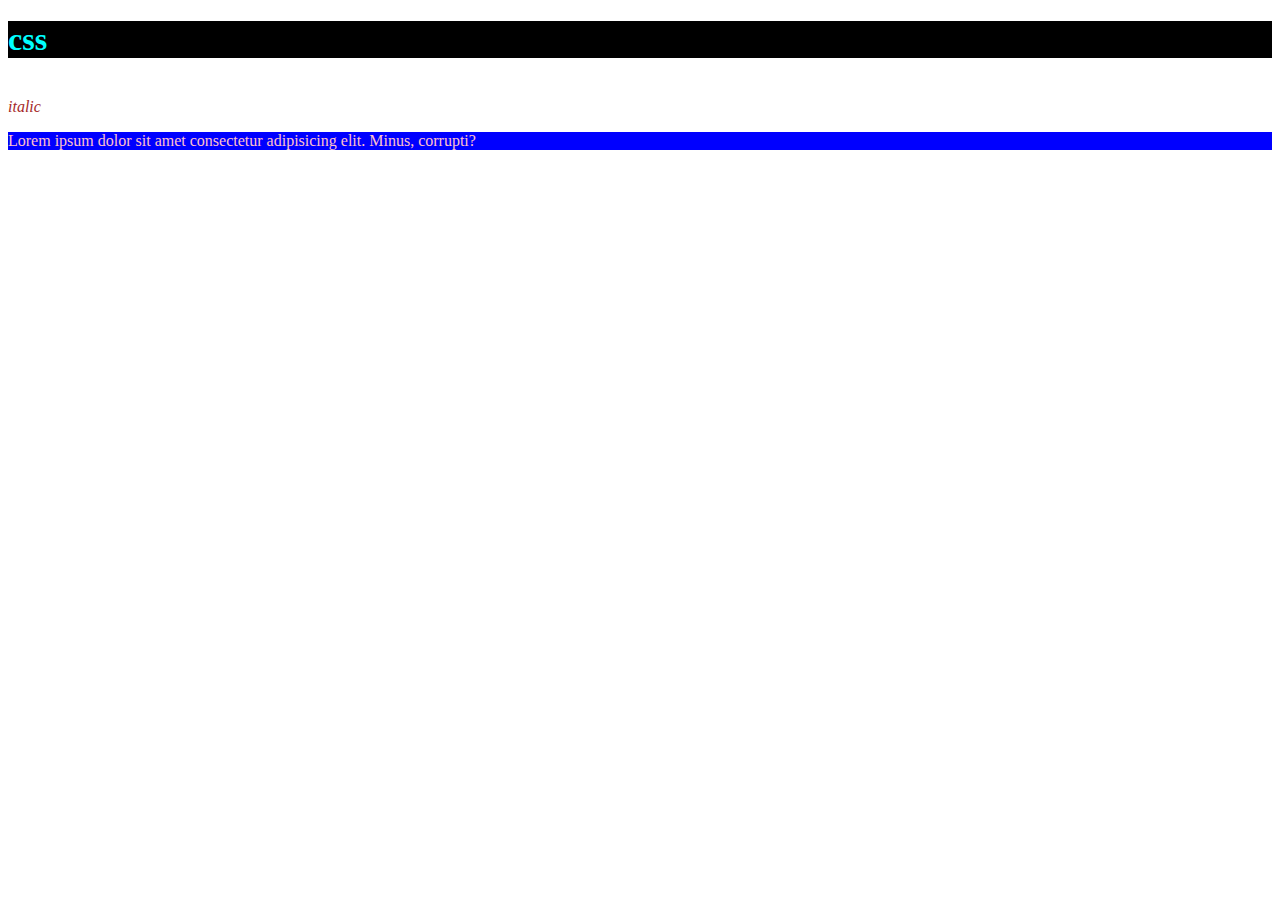
<file: daily/day1/index.html>
<!DOCTYPE html>
<html lang="en">
<head>
    <meta charset="UTF-8">
    <meta http-equiv="X-UA-Compatible" content="IE=edge">
    <meta name="viewport" content="width=device-width, initial-scale=1.0">
    <title>Document</title>
</head>
<body>
    <h1 style="color:aqua; background-color:black"> css </h1>
    <br>
    <i style="color:brown">italic</i>
    <br>
    <p style="color:pink; background-color:blue">Lorem ipsum dolor sit amet consectetur adipisicing elit. Minus, corrupti?</p>
</body>
</html>
</file>
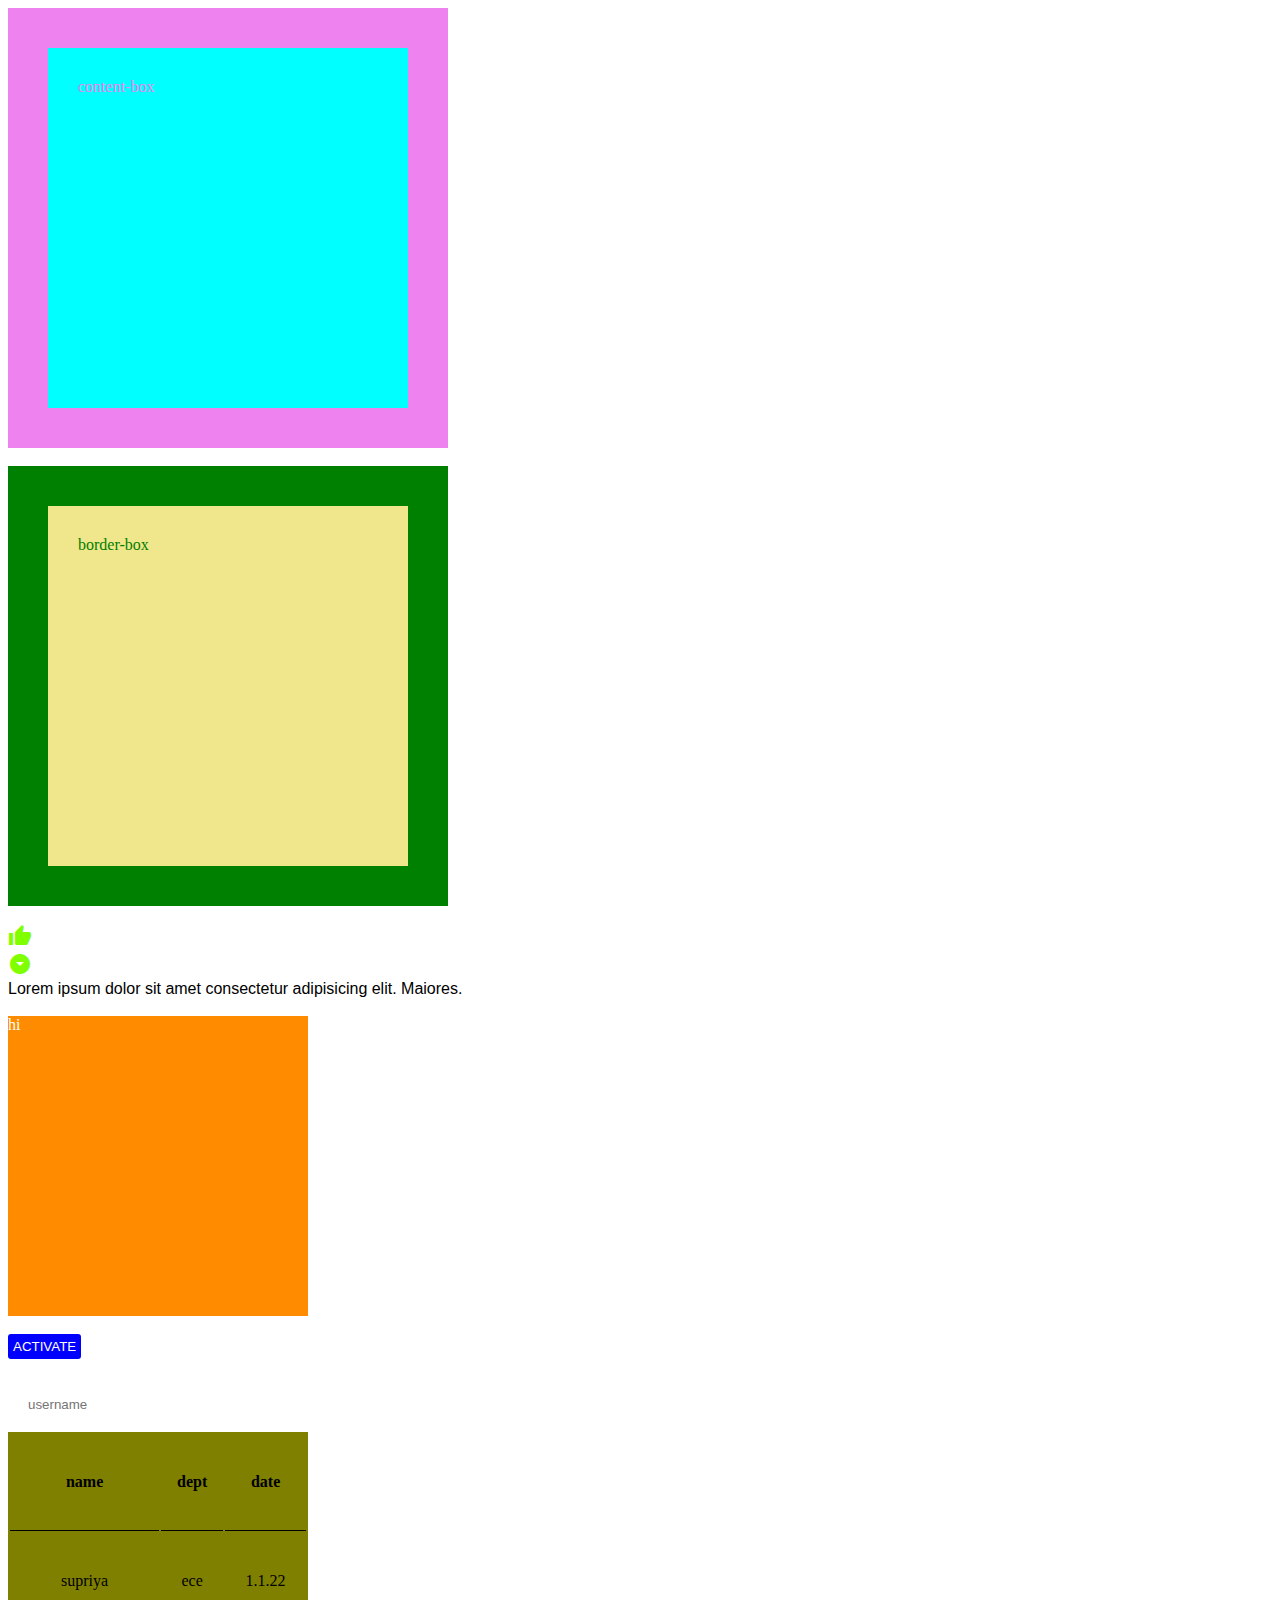
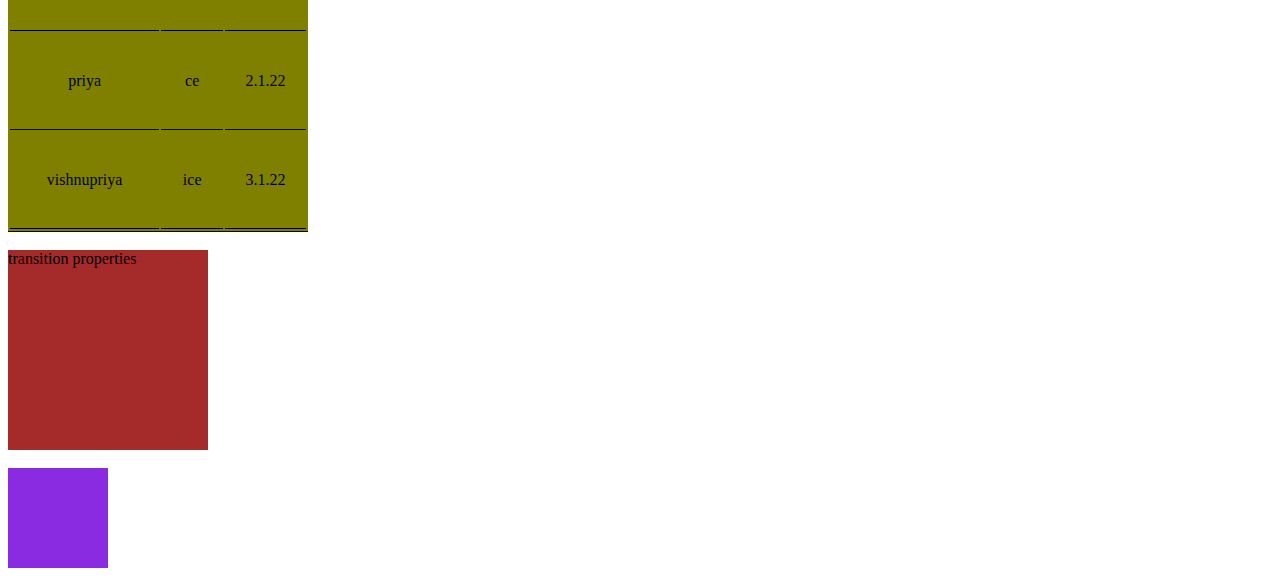
<file: daily/day10/index.html>
<!DOCTYPE html>
<html lang="en">
<head>
    <meta charset="UTF-8">
    <meta http-equiv="X-UA-Compatible" content="IE=edge">
    <meta name="viewport" content="width=device-width, initial-scale=1.0">
    <title>Document</title>
    <link rel="stylesheet" href="style.css">
    <link href="https://fonts.googleapis.com/icon?family=Material+Icons"
      rel="stylesheet">
</head>
<body>
    <div class="content">
        content-box
    </div>
    <br>
    <div class="border">
        border-box
    </div>
    <br>
    <span class="material-icons">
        thumb_up
        </span>
        <br>
        <span class="material-icons">
            arrow_drop_down_circle
            </span>
            <div class="font">
                Lorem ipsum dolor sit amet consectetur adipisicing elit. Maiores.
            </div>
        <br>
        <div class="hover">
            hi
</div>
<br>    
<button class="button">ACTIVATE</button>
<br><br>
<input type="text" placeholder="username">
<br>
<table>
      <tr>
          <th>name</th>
          <th>dept</th>
          <th>date</th>
      </tr>
      <tr>
          <td>supriya</td>
          <td>ece</td>
          <td>1.1.22</td>
      </tr>
      <tr>
        <td>priya</td>
        <td>ce</td>
        <td>2.1.22</td>
    </tr>
    <tr>
        <td>vishnupriya</td>
        <td>ice</td>
        <td>3.1.22</td>
    </tr>

</table>

<br>
<div class="transition">
    transition properties
</div>
<br>
<div class="transform"></div>
</body>
</html>
</file>
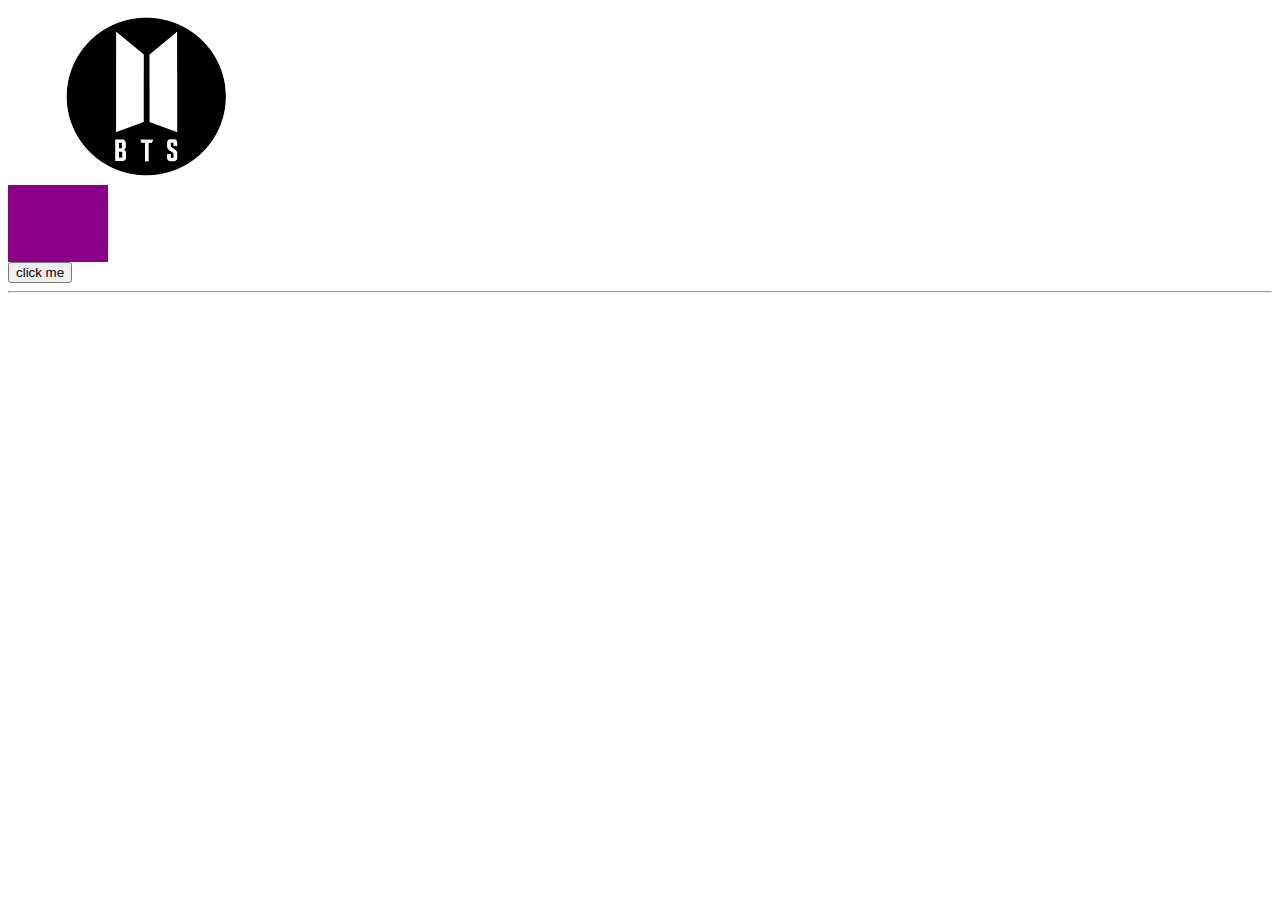
<file: daily/day11/index.html>
<!DOCTYPE html>
<html lang="en">
<head>
    <meta charset="UTF-8">
    <meta http-equiv="X-UA-Compatible" content="IE=edge">
    <meta name="viewport" content="width=device-width, initial-scale=1.0">
    <title>Document</title>
    <link rel="stylesheet" href="style.css">
</head>
<body>
    <div class="transform">
        <img src="[data-uri]" alt="">
    </div>
    <br><br><br>
    <div class="animation">
    </div>
    <div class="button">
        <button>click me</button>
        <hr class="hr">
    </div>

</body>
</html>
</file>
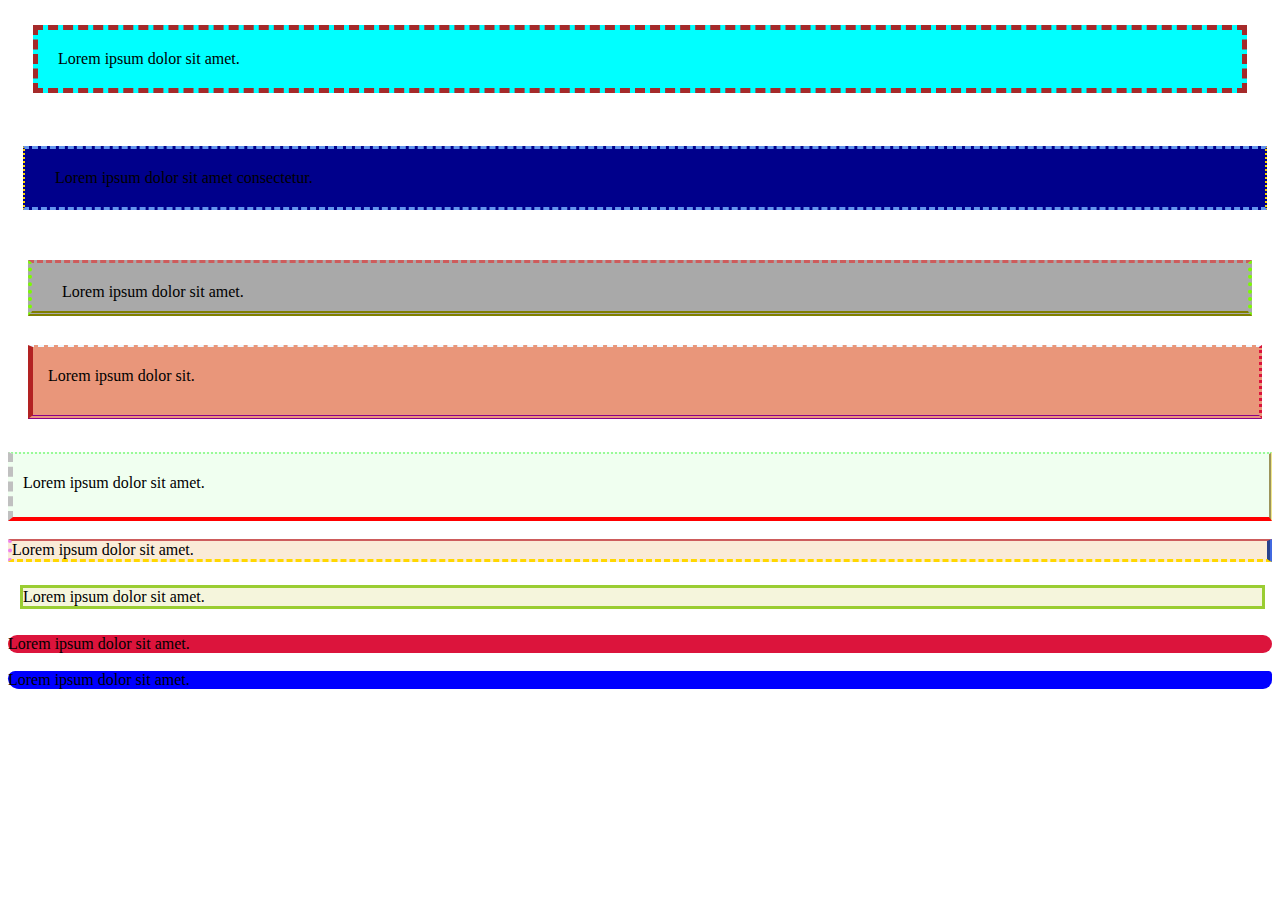
<file: daily/day2/index.html>
<!DOCTYPE html>
<html lang="en">
<head>
    <meta charset="UTF-8">
    <meta http-equiv="X-UA-Compatible" content="IE=edge">
    <meta name="viewport" content="width=device-width, initial-scale=1.0">
    <title>Document</title>
    <link rel="stylesheet" href="./style.css">
</head>
<body>
    <div class="test">Lorem ipsum dolor sit amet.</div>
    <br>
    <div class="test1">Lorem ipsum dolor sit amet consectetur.</div>
    <br>
    <div class="test2">Lorem ipsum dolor sit amet.</div>
    <br>
    <div class="test3">Lorem ipsum dolor sit.</div>
    <br>
    <div class="test4">Lorem ipsum dolor sit amet.</div>
    <br>
    <div class="test5">Lorem ipsum dolor sit amet.</div>
    <br>
    <div class="test6">Lorem ipsum dolor sit amet.</div>
    <br>
    <div class="radius">Lorem ipsum dolor sit amet.</div>
    <br>
    <div class="radius1">Lorem ipsum dolor sit amet.</div>

</body>
</html>
</file>
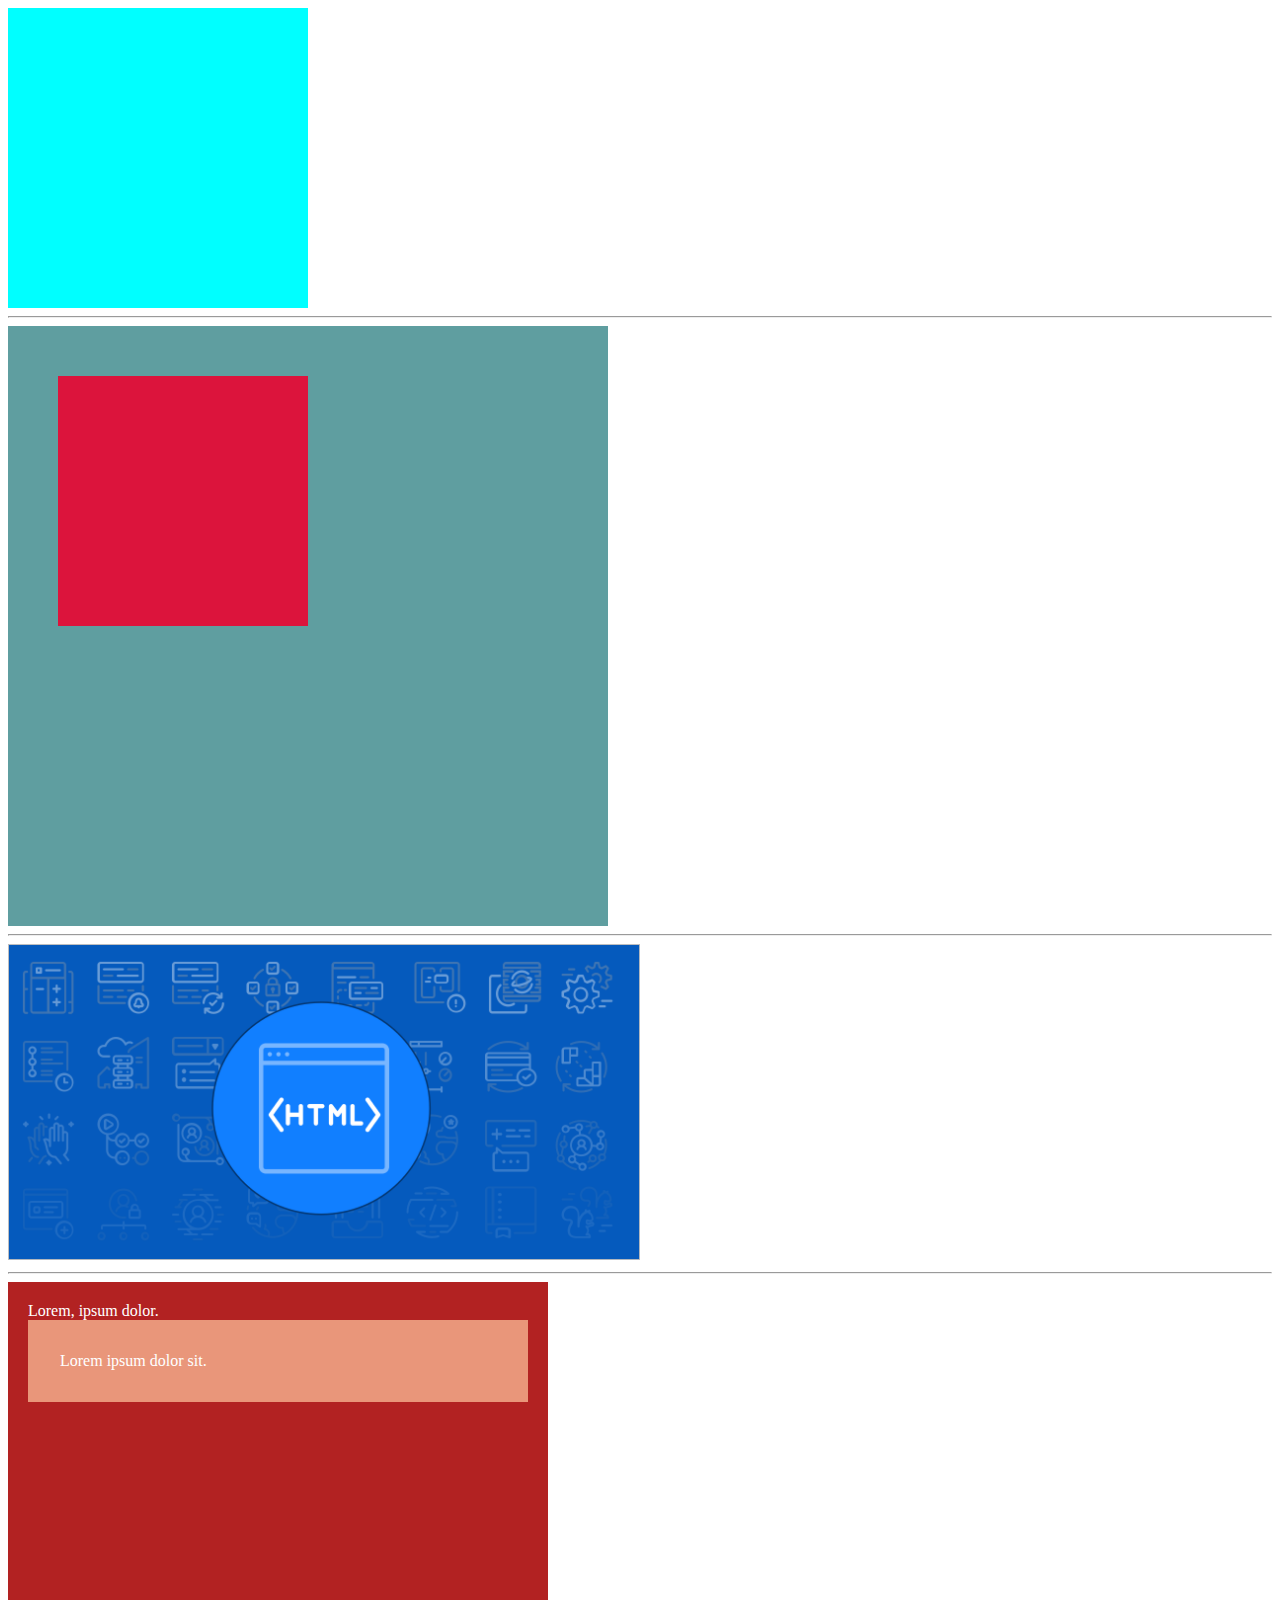
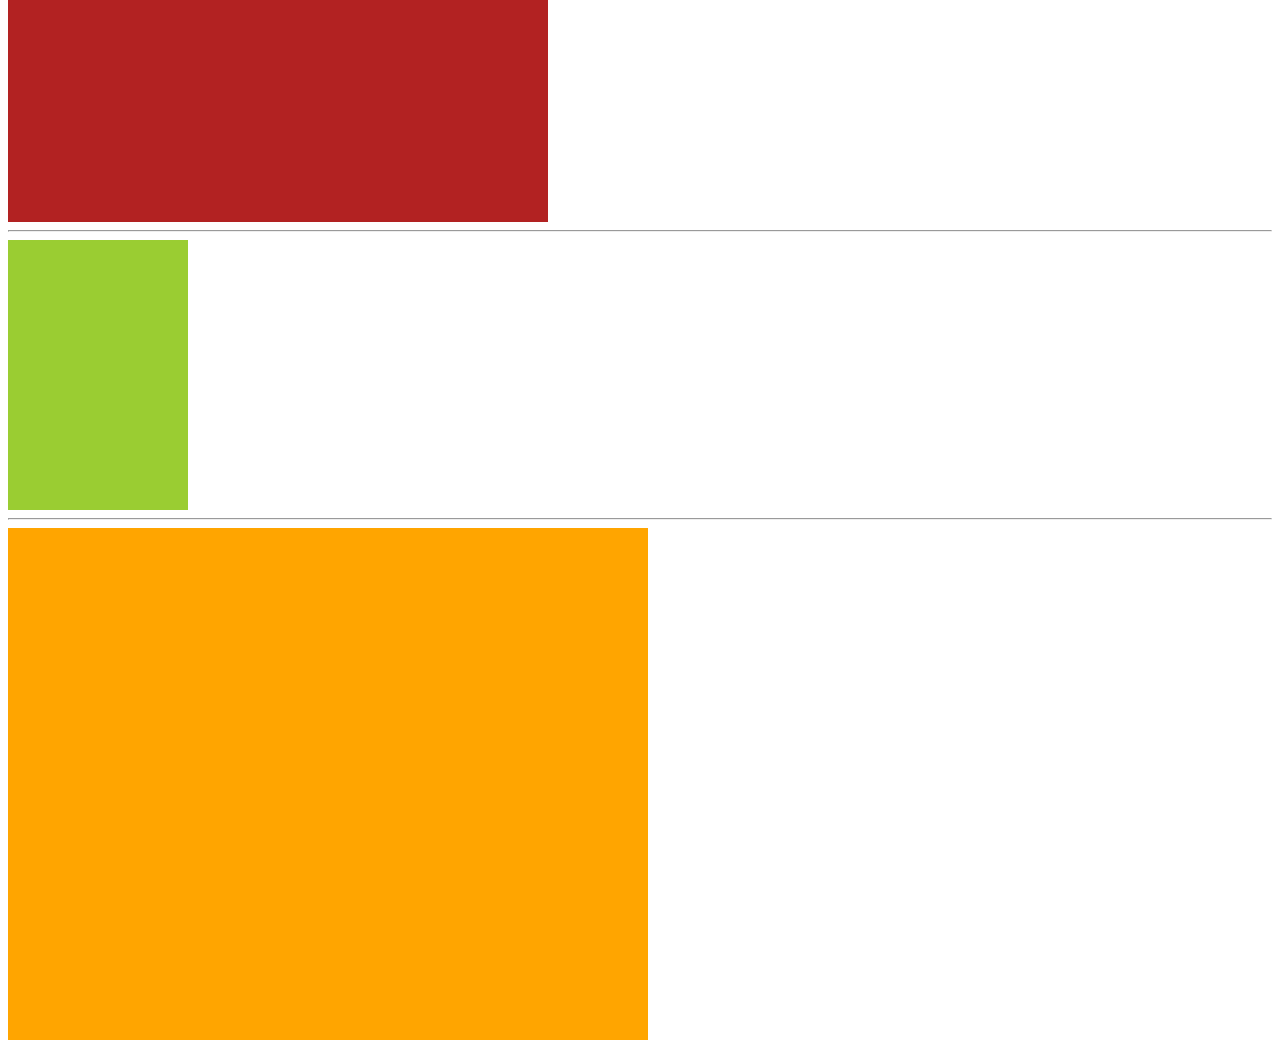
<file: daily/day3/index.html>
<!DOCTYPE html>
<html lang="en">
<head>
    <meta charset="UTF-8">
    <meta http-equiv="X-UA-Compatible" content="IE=edge">
    <meta name="viewport" content="width=device-width, initial-scale=1.0">
    <title>Document</title>
    <link rel="stylesheet" href="style.css">
</head>
<body>
    <div class="pixel">
    </div>
<hr/>
<div class="parent">

<div class="child"></div>
</div>
<hr/>
   <img class="pic" src="./635de980-586d-11ea-9220-1a3211239c30.png">
   <hr/>
   <div class="em-parent">
       Lorem, ipsum dolor.
       <div class="em-child">
        Lorem ipsum dolor sit.
       </div>
   </div>
   <hr/>
   <div class="vh">
   </div>
   <hr/>
   <div class="vw">
   </div>
</body>
</html>
</file>
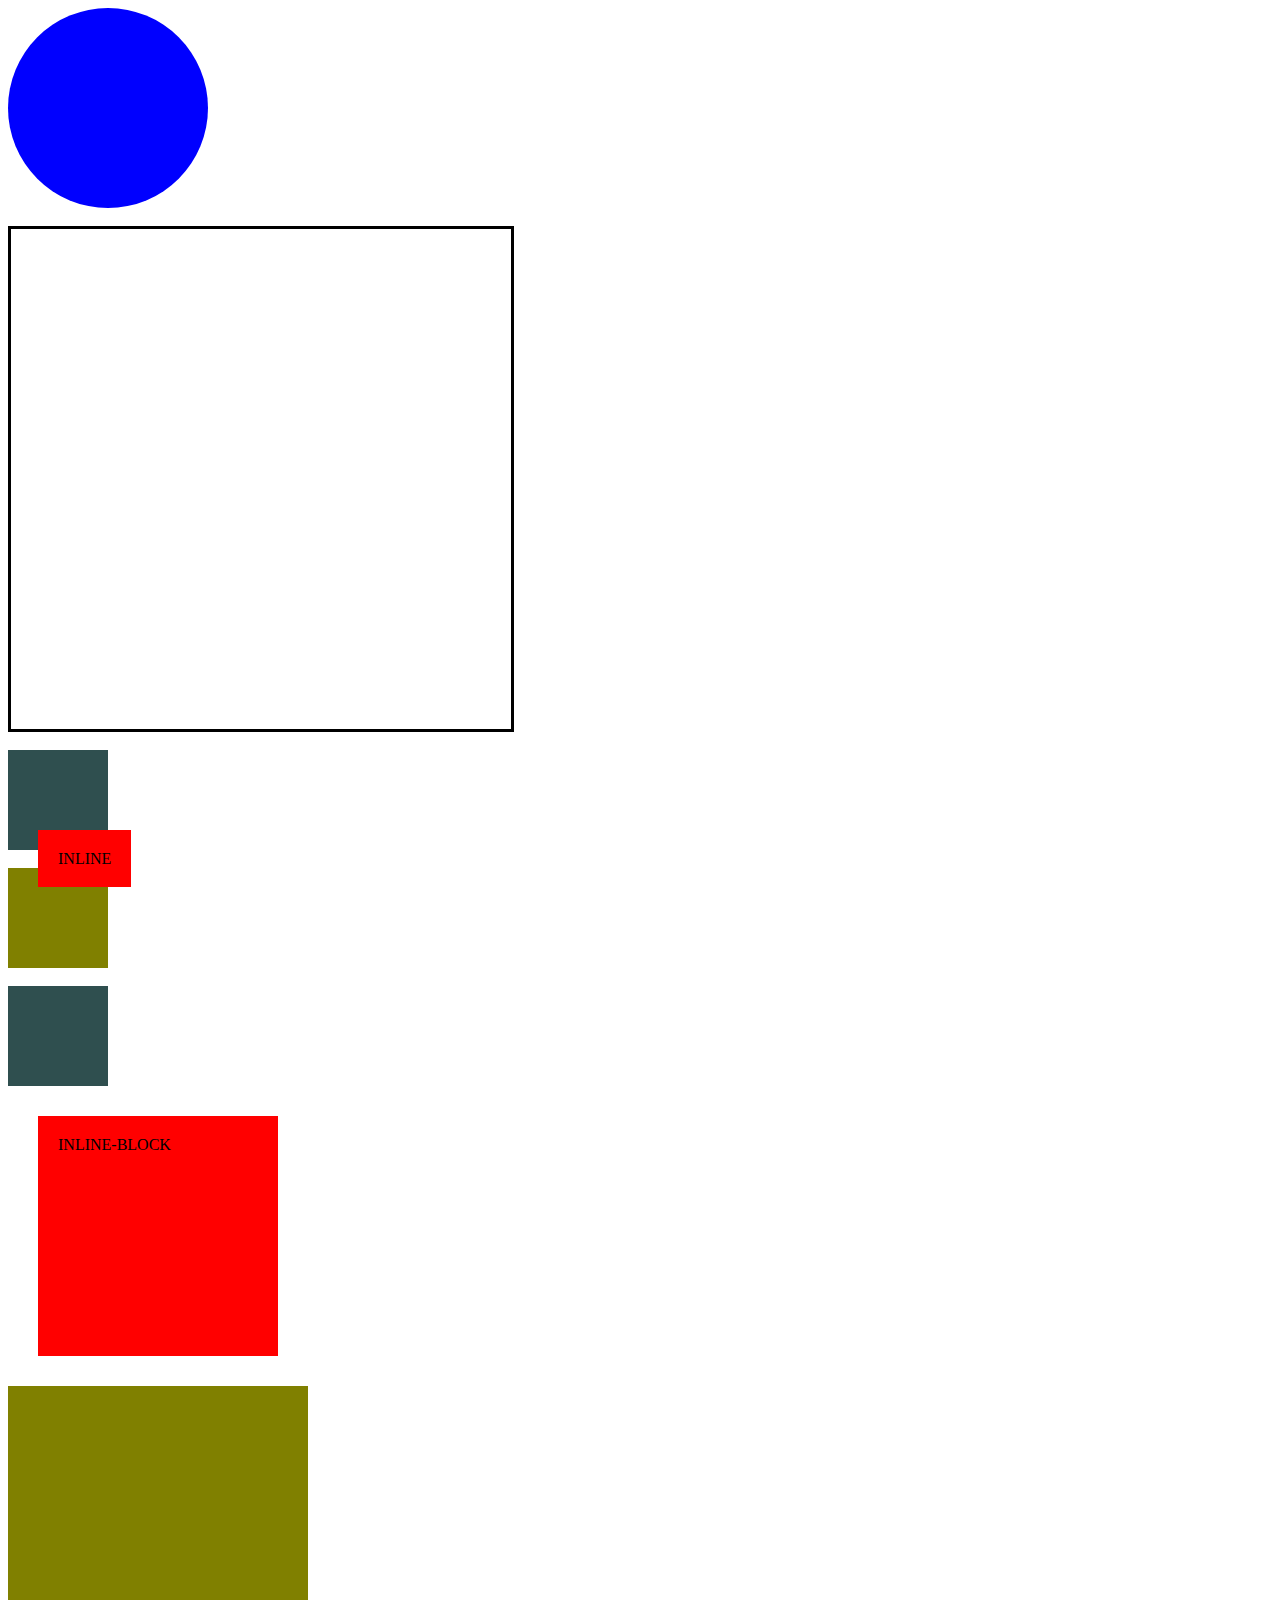
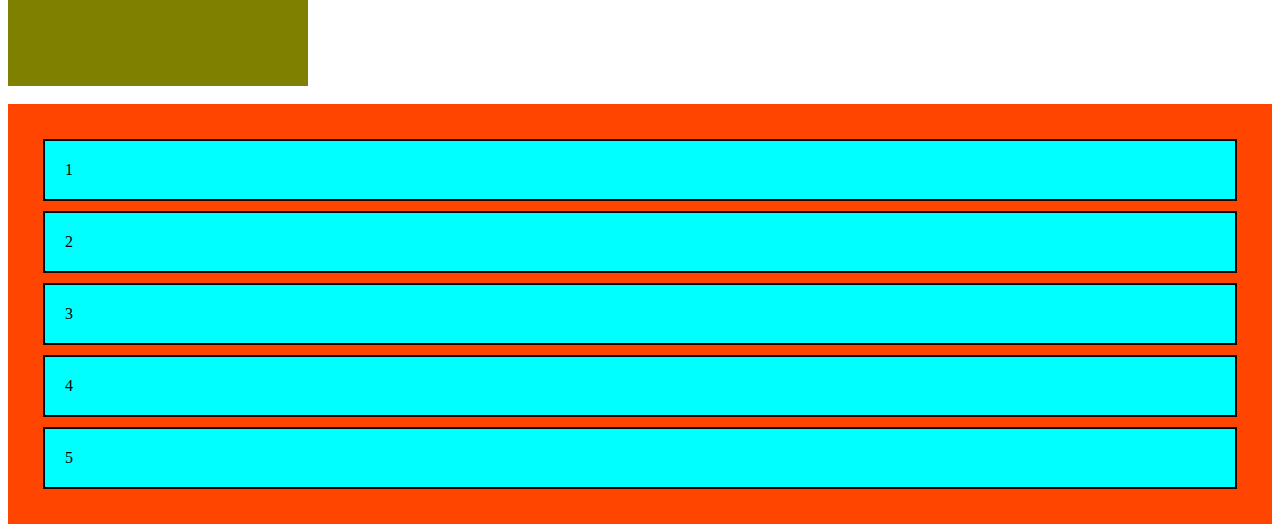
<file: daily/day5/index.html>
<!DOCTYPE html>
<html lang="en">
<head>
    <meta charset="UTF-8">
    <meta http-equiv="X-UA-Compatible" content="IE=edge">
    <meta name="viewport" content="width=device-width, initial-scale=1.0">
    <title>Document</title>
    <link rel="stylesheet" href="style.css">
</head>
<body>
    <div class="circle">  
    </div>
    <br>
    <div class="bg-img">
    </div>
    <br>
    <div class="inline1"></div>
    <div class="inline2">INLINE</div>
    <div class="inline3"></div>
    <br>
    <div class="inline-block1"></div>
    <div class="inline-block2">INLINE-BLOCK</div>
    <div class="inline-block3"></div>
    <br>
    <div class="flex-container">
        <div class="flex-item">1</div>
        <div class="flex-item">2</div>
        <div class="flex-item">3</div>
        <div class="flex-item">4</div>
        <div class="flex-item">5</div>
    </div>
</body>
</html>
</file>
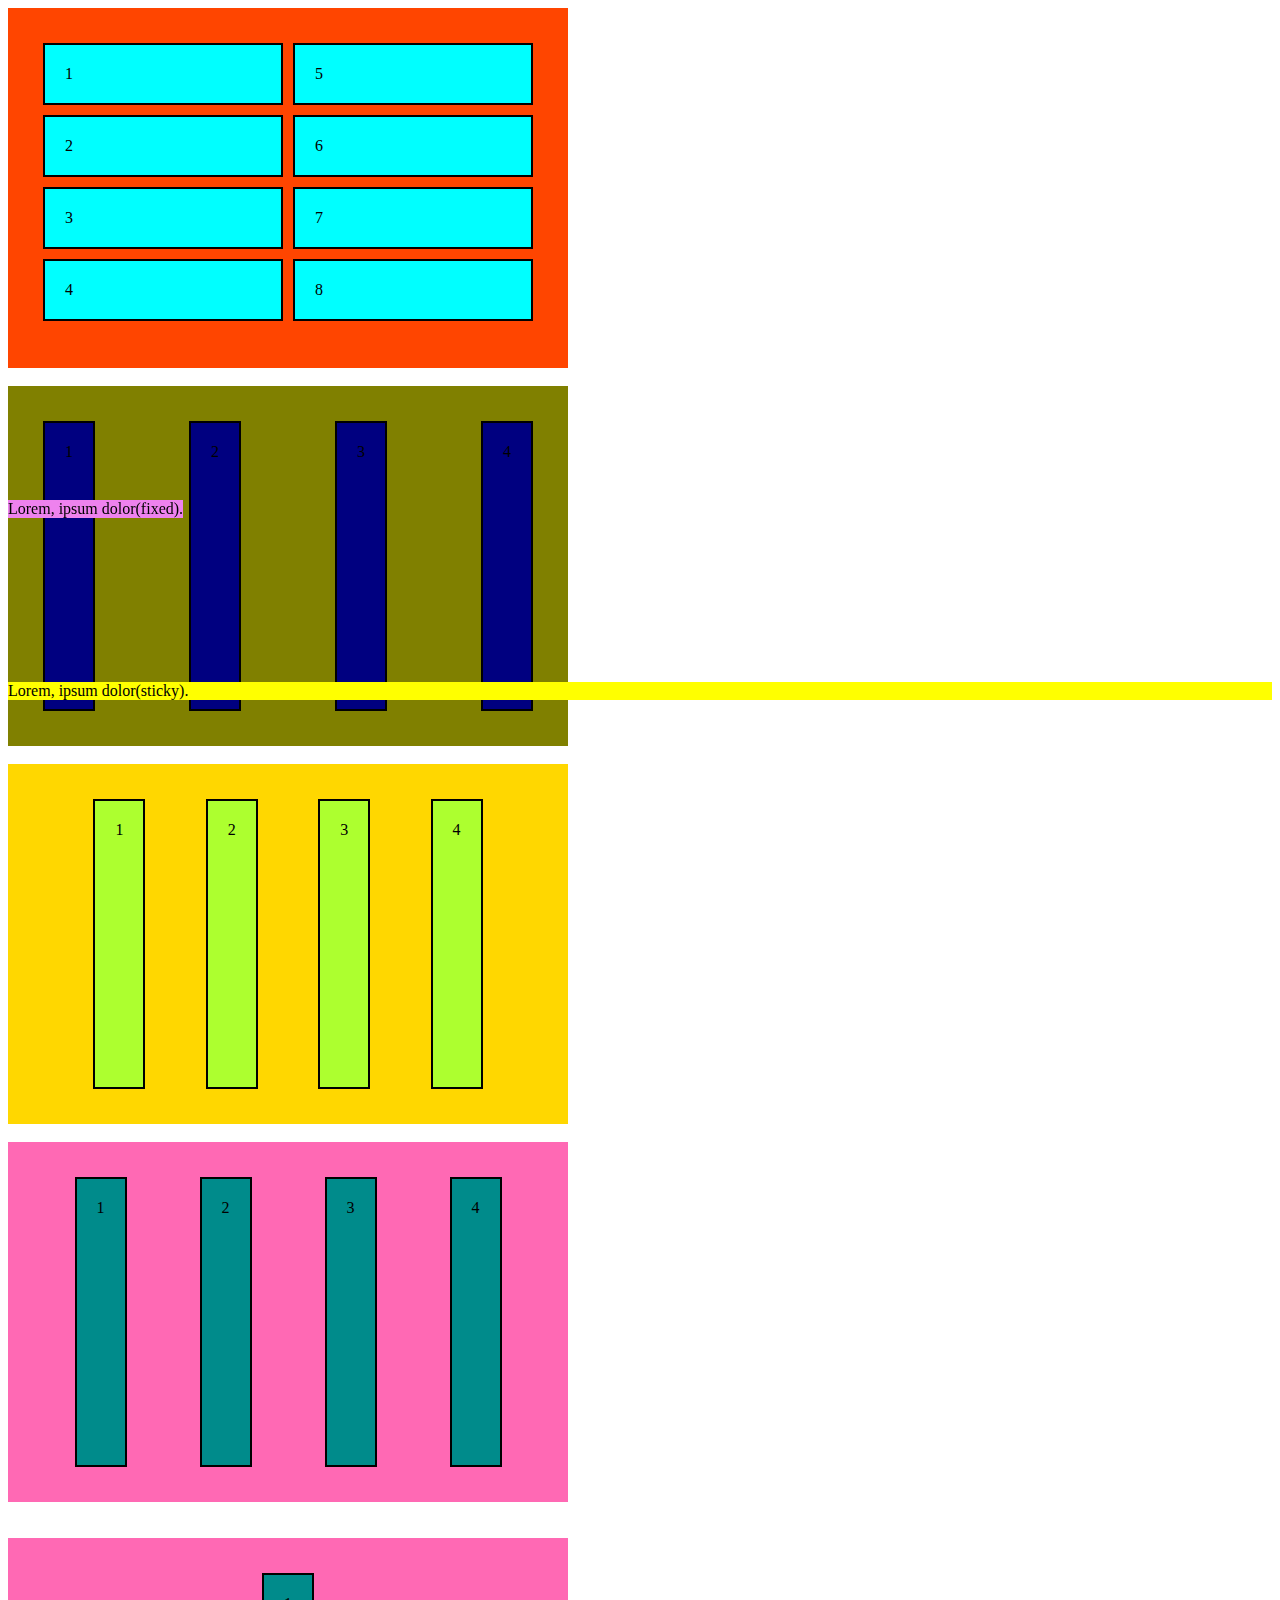
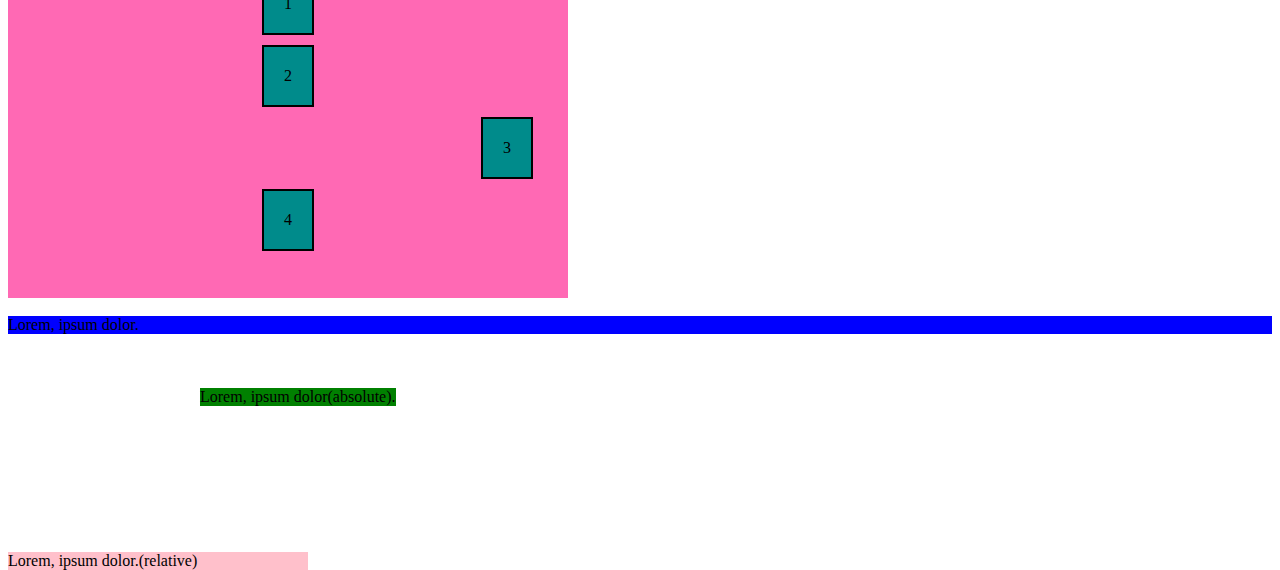
<file: daily/day6/index.html>
<!DOCTYPE html>
<html lang="en">
<head>
    <meta charset="UTF-8">
    <meta http-equiv="X-UA-Compatible" content="IE=edge">
    <meta name="viewport" content="width=device-width, initial-scale=1.0">
    <title>Document</title>
    <link rel="stylesheet" href="style.css">
</head>
<body>
    <div class="flex-container">
        <div class="flex-item">1</div>
        <div class="flex-item">2</div>
        <div class="flex-item">3</div>
        <div class="flex-item">4</div>
        <div class="flex-item">5</div>
        <div class="flex-item">6</div>
        <div class="flex-item">7</div>
        <div class="flex-item">8</div>
    </div>
<br>
<div class="flex-container1">
    <div class="flex-item1">1</div>
    <div class="flex-item1">2</div>
    <div class="flex-item1">3</div>
    <div class="flex-item1">4</div>
</div>
<br>
<div class="flex-container2">
    <div class="flex-item2">1</div>
    <div class="flex-item2">2</div>
    <div class="flex-item2">3</div>
    <div class="flex-item2">4</div>
</div>
<br>
<div class="flex-container3">
    <div class="flex-item3">1</div>
    <div class="flex-item3">2</div>
    <div class="flex-item3">3</div>
    <div class="flex-item3">4</div>
</div>
<br>
<br>
<div class="flex-container4">
    <div class="flex-item4">1</div>
    <div class="flex-item4">2</div>
    <div class="flex-item4 self">3</div>
    <div class="flex-item4">4</div>
</div>
<br>

<div class="position1">Lorem, ipsum dolor.</div>
<br>
<div class="position2">Lorem, ipsum dolor.(relative)</div>
<br>

<div class="position3">Lorem, ipsum dolor(absolute).</div>
<br>

<div class="position4">Lorem, ipsum dolor(fixed).</div>
<br>

<div class="position5">Lorem, ipsum dolor(sticky).</div>
</body>
</html>
</file>
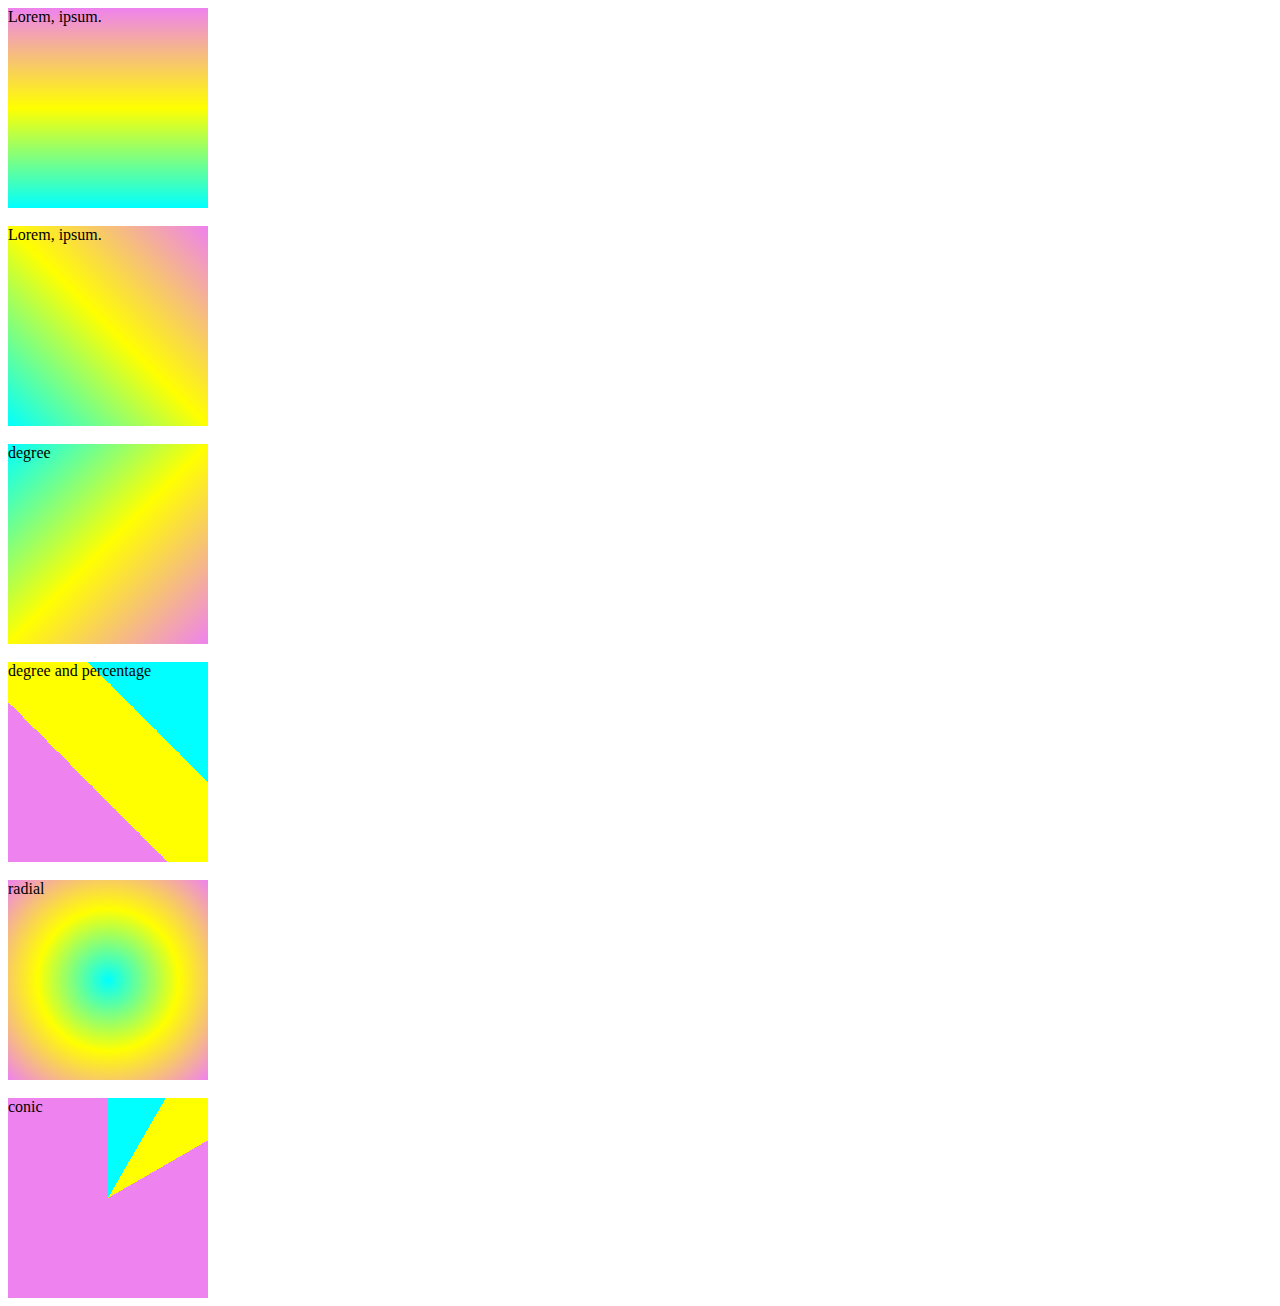
<file: daily/day7/index.html>
<!DOCTYPE html>
<html lang="en">
<head>
    <meta charset="UTF-8">
    <meta http-equiv="X-UA-Compatible" content="IE=edge">
    <meta name="viewport" content="width=device-width, initial-scale=1.0">
    <title>Document</title>
    <link rel="stylesheet" href="style.css">
</head>
<body>
   <!-- <div class="box1"></div>
   <div class="box2"></div>
   <div class="box3"></div>
   <div class="box4"></div> -->
   <div class="linear">Lorem, ipsum.</div>
   <br>
   <div class="linear1">Lorem, ipsum.</div>
   <br>
   <div class="linear2">degree</div>
   <br>
   <div class="linear3">degree and percentage</div>
   <br>
   <div class="radial">radial</div>
   <br>
   <div class="conic">conic</div>
</body>
</html>
</file>
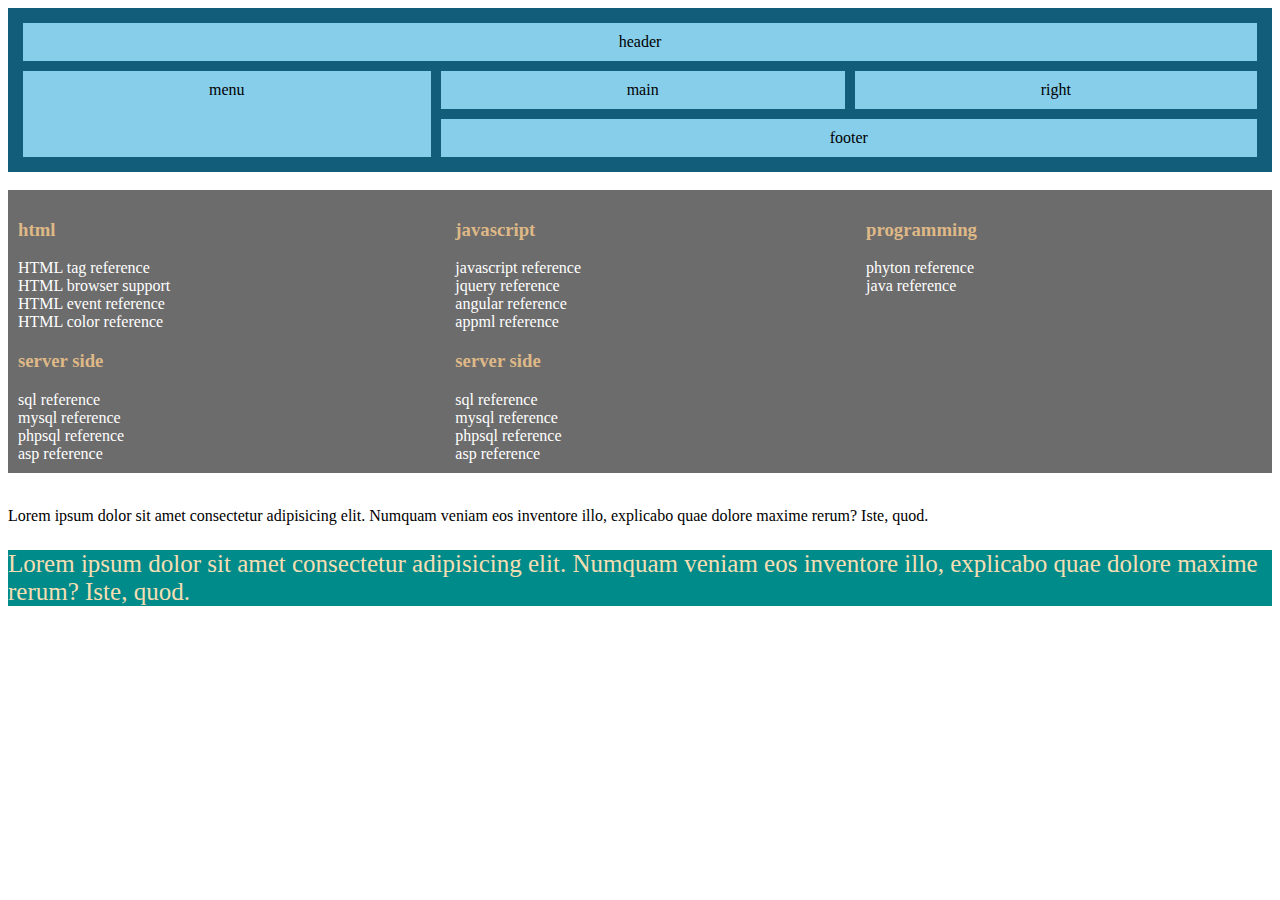
<file: daily/day9/index.html>
<!DOCTYPE html>
<html lang="en">
<head>
    <meta charset="UTF-8">
    <meta http-equiv="X-UA-Compatible" content="IE=edge">
    <meta name="viewport" content="width=device-width, initial-scale=1.0">
    <title>Document</title>
    <link rel="stylesheet" href="style.css">
</head>
<body>
    <div class="grid-container">
        <div class="grid-items q">header</div>
        <div class="grid-items w">menu</div>
        <div class="grid-items e">main</div>
        <div class="grid-items r">right</div>
        <div class="grid-items t">footer</div>
    </div>
    <br>

    <div class="grid-container1">
      <div class="things"><h3>html</h3>
     <a href="#">HTML tag reference</a>
     <a href="#">HTML browser support</a>
     <a href="#">HTML event reference</a>
     <a href="#">HTML color reference</a>
    </div>
      <div class="things"><h3>javascript</h3>
    <a href="#">javascript reference</a>
    <a href="#">jquery reference</a>
    <a href="#">angular reference</a>
    <a href="#">appml reference </a>
    </div>
      <div class="things">
          <h3>programming</h3>
          <a href="#">phyton reference</a>
          <a href="#">java reference</a>
      </div>
      <div class="things">
          <h3>server side</h3>
          <a href="#">sql reference</a>
          <a href="#">mysql reference</a>
          <a href="#">phpsql reference</a>
          <a href="#">asp reference</a>
      </div>
      <div class="things">
        <h3>server side</h3>
        <a href="#">sql reference</a>
        <a href="#">mysql reference</a>
        <a href="#">phpsql reference</a>
        <a href="#">asp reference</a>
    </div>
    </div>
    <br>
    <p class="max">Lorem ipsum dolor sit amet consectetur adipisicing elit. Numquam veniam eos inventore illo, explicabo quae dolore maxime rerum? Iste, quod.</p>

    <p class="min">Lorem ipsum dolor sit amet consectetur adipisicing elit. Numquam veniam eos inventore illo, explicabo quae dolore maxime rerum? Iste, quod.</p>


</body>
</html>
</file>
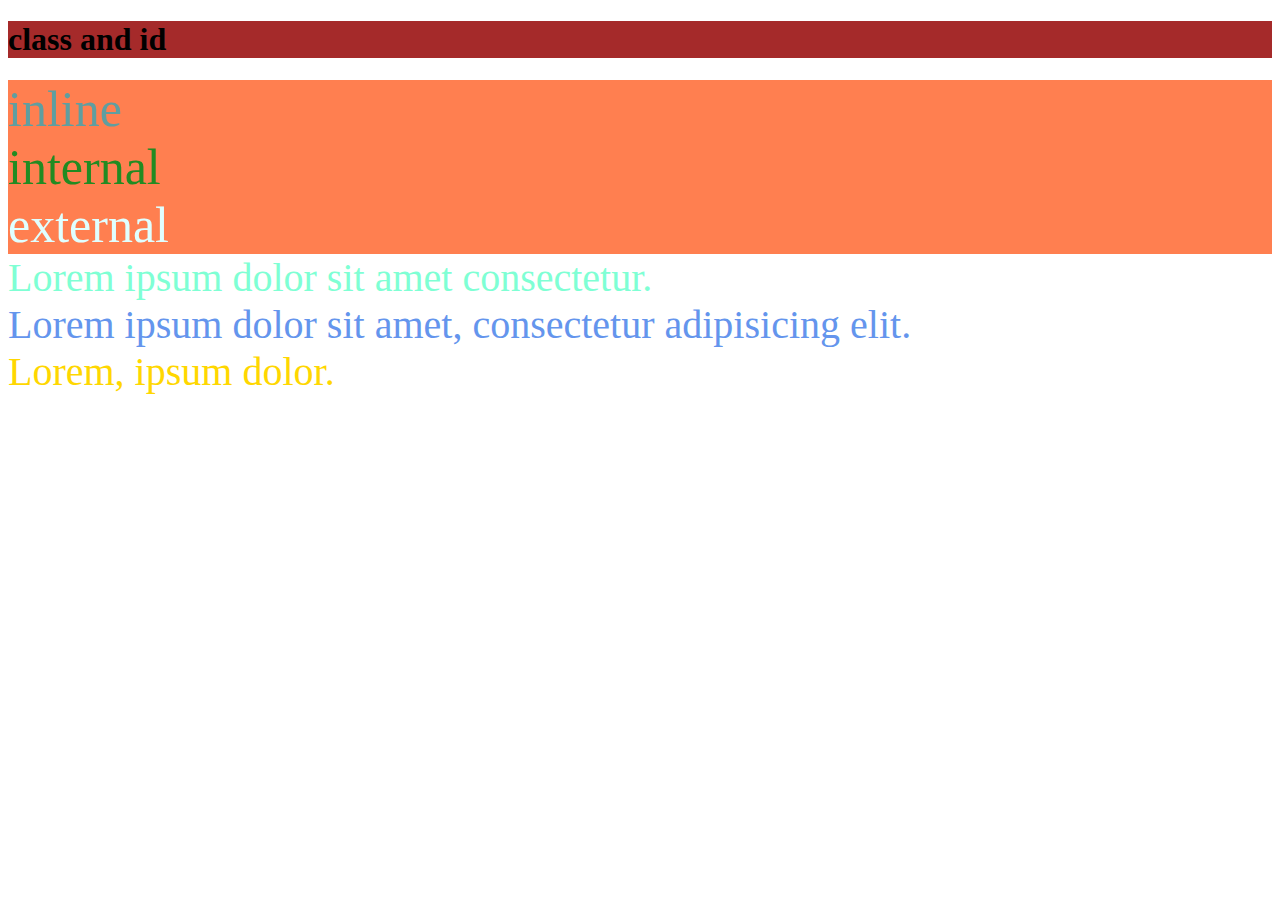
<file: daily/day1/ex.html>
<!DOCTYPE html>
<html lang="en">
<head>
    <meta charset="UTF-8">
    <meta http-equiv="X-UA-Compatible" content="IE=edge">
    <meta name="viewport" content="width=device-width, initial-scale=1.0">
    <title>Document</title>
    <link rel="stylesheet" href="./external.css">
</head>
<body>
    <h1>class and id</h1>
    <div class="test  test1">inline</div>
    <div class="test test2">internal</div>
    <div class="test test3">external</div>

    <div id="test">Lorem ipsum dolor sit amet consectetur.</div>
    <div id="test1">Lorem ipsum dolor sit amet, consectetur adipisicing elit.</div>
    <div id="test2">Lorem, ipsum dolor.</div>
</body>
</html>
</file>
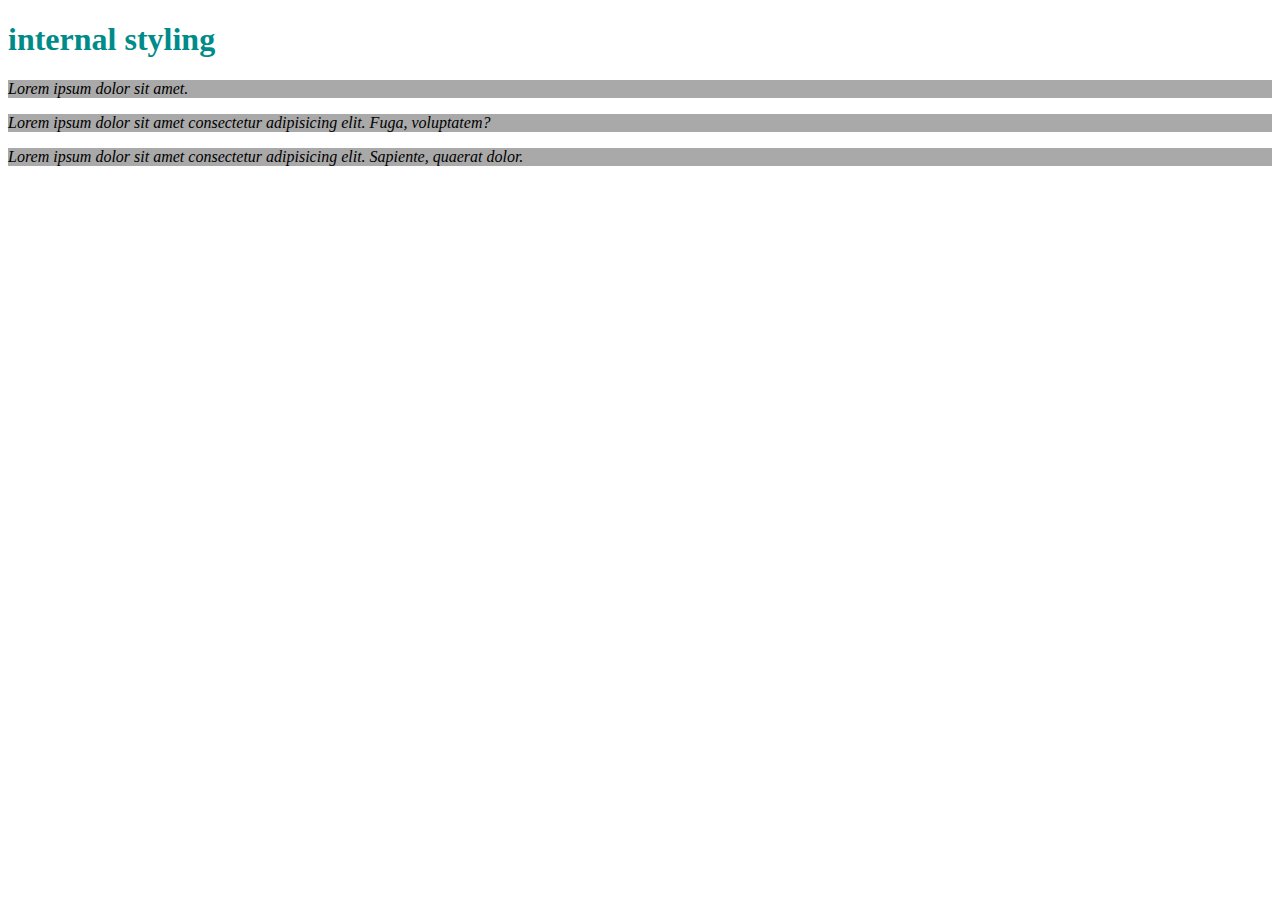
<file: daily/day1/internal.html>
<!DOCTYPE html>
<html lang="en">
<head>
    <meta charset="UTF-8">
    <meta http-equiv="X-UA-Compatible" content="IE=edge">
    <meta name="viewport" content="width=device-width, initial-scale=1.0">
    <title>Document</title>
    <style>
        h1{
            color: darkcyan;
        }
         p{
             color: black;
             background-color: darkgrey;
             font-style: italic;
         }
         
    </style>
</head>
<body>
    <h1>internal styling</h1>
    <p>Lorem ipsum dolor sit amet.</p>
    <p>Lorem ipsum dolor sit amet consectetur adipisicing elit. Fuga, voluptatem?</p>
    <p>Lorem ipsum dolor sit amet consectetur adipisicing elit. Sapiente, quaerat dolor.</p>
</body>
</html>
</file>
<file: daily/day10/style.css>
.content{
    width: 300px;
    height: 300px;
    background-color: aqua;
    color: violet;
    padding: 30px;
    border: 40px solid;
    /*box-sizing-default*/
}
.border{
    width: 300px;
    height: 300px;
    background-color: khaki;
    color: green;
    padding: 30px;
    border: 40px solid;
    
}
span{
    color: chartreuse;
}
.font{
    font-family: 'Segoe UI', Tahoma, Geneva, Verdana, sans-serif;
}
.hover{
    width:300px;
    height: 300px;
    background-color: darkorange;
    color: white;
}
.hover:hover{
    background-color: aqua;
    color: black;
    
}
.button{
    background-color: blue;
    color: white;
    padding: 5px;
    border-radius: 3px;
   border: none;
}
.button:hover{
    cursor: pointer;
    box-shadow: 2px 2px 10px blue;
}
input{
    border: none;
    padding: 20px;
}
table{
    border-bottom: 1px solid ;
  background-color: olive;
  width: 300px;
  height: 400px;
}
th,td{
    border-bottom: 1px solid ;
    text-align: center; 
}
/*text-align:left,right and center
vertical-align:top,bottom and center*/
.transition{
    background-color: brown;
    width: 200px;
    height: 200px;
   transition: all 5s linear;
}
.transition:hover{
    width: 300px;
    background-color: aquamarine;

}
.transform{
    width: 100px;
    height: 100px;
    background-color: blueviolet;
}
.transform:hover{
    transform: rotate(120deg);
}
</file>
<file: daily/day11/style.css>
.transform{
    width: 100px;
    height: 100px;
    transition: all 4s;
}
.transform:hover{
    transform: scale(2) rotatez(40deg) translateY(100px) skewX(120deg);
}
.animation{
    width: 100px;
    height: 100px;
    background-color: darkmagenta;
    /* animation-name: sample;
    animation-duration: 20s;
    animation-iteration-count: 5;
    animation-timing-function: linear; */
    animation: sample 8s linear 0 5 reverse running;
}
/* @keyframes sample{
    0%{
        background-color: aqua;
    }
    25%{
        background-color: brown;
    }
    50%{
        background-color: darkgreen;
    }
    75%{
        background-color: darkseagreen;
    }
    100%{
        background-color: deepskyblue;
    }
} */
@keyframes sample{
    from{
        background-color: darkred;
    }
    to{
        background-color: gold;
        border-radius: 50%;
    }
}
</file>
<file: daily/day2/style.css>
.test{
    background-color: aqua;
    padding: 20px;
    border-style: dashed;
    border-width: 5px;
    border-color: brown;
    margin: 25px;
    
}
.test1{
    background-color: darkblue;
    padding: 20px 30px;
    border-style: dashed dotted;
    border-width: 3px 2px;
    border-color: cornflowerblue gold;
    margin: 10px 5px 20px 15px;
}
.test2{
    background-color: darkgray;
    padding: 20px 30px 10px;
    border-style: dashed dotted double;
    border-width: 3px 4px 5px;
    border-color: indianred lawngreen olive;
    margin: 12px 20px 6px ;    
}
.test3{
    background-color: darksalmon;
    padding: 20px 10px 30px 15px;
    border-style: dashed dotted double solid;
    border-width: 2px 3px 4px 5px;
    border-color: aliceblue crimson darkmagenta firebrick;
    margin: 5px 10px 15px 20px;
}
.test4{
    background-color: honeydew;
    padding-top: 20px;
    padding-left: 10px;
    padding-bottom: 25px;
    padding-right: 15px;
    border-left-style: dashed;
    border-right-style: groove;
    border-top-style: dotted;
    border-bottom-style: solid;
    border-top-width: 2px;
    border-right-width: 3px;
    border-bottom-width: 4px;
    border-left-width: 5px;
    border-top-color: palegreen;
    border-bottom-color:red ;
    border-left-color: silver;
    border-right-color: khaki;
}
.test5{
    border-top: 2px solid indianred;
    border-bottom: 3px dashed gold;
    border-left: 4px dotted violet;
    border-right: 5px groove royalblue;
    background-color: antiquewhite;
}
.test6{
    border:3px solid yellowgreen;
    background-color: beige;
    margin-top: 5px;
    margin-bottom: 8px;
    margin-left: 12px;
    margin-right: 7px;
}
.radius{
    background-color: crimson;
    border-radius: 20px;
}
.radius1{
   border-top-right-radius: 10px;
   border-top-left-radius: 20px;
   border-bottom-left-radius: 30px;
   border-bottom-right-radius: 25px;
 background-color: blue;
}
</file>
<file: daily/day3/style.css>
.html{
    font-size: 32px;
}
.pixel{
    background-color: aqua;
    width: 300px;
    height: 300px;
}
.parent{
    background-color: cadetblue;
    width: 500px;
    height: 500px;
    padding: 50px;
}
.child{
    background-color: crimson;
    width: 50%;
    height: 50%;
}

.pic{
    width: 50%;
    height: 50%;
}
.em-parent{
    background-color:firebrick;
    width: 500px;
    height: 500px;
   padding: 20px;
   color: white;
}
.em-child{
    background-color: darksalmon;
    font-size: 1rem;
    padding: 2em;
}
.vh{
    background-color: yellowgreen;
    width: 20vh;
    height: 30vh;

}
.vw{
    background-color: orange;
    width: 50vw;
    height: 40vw;
}
</file>
<file: daily/day5/style.css>
.circle{
    background-color: blue;
    width: 200px;
    height: 200px;
    border-radius: 50%;
}
.bg-img{
background-image: url(https://miro.medium.com/max/462/1*_Q0vGWv0CTxyZhF8hl5AfA.png);
border: 3px solid black;
height: 500px;
width: 500px;
background-repeat: no-repeat;
/* background-size: cover;
background-size: contain; */
background-size: 100% 100%;
}
.inline1{
    background-color: darkslategrey;
    width: 100px;
    height: 100px;
}
.inline2{
    background-color:red;
    width: 100px;
    height: 100px;
    display: inline;
    padding: 20px;
    margin: 30px;
}
.inline3{
    background-color: olive;
    width: 100px;
    height: 100px;
}

.inline-block1{
    background-color: darkslategrey;
    width: 100px;
    height: 100px;
}
.inline-block2{
    background-color:red;
    width: 200px;
    height: 200px;
    display: inline-block;
    padding: 20px;
    margin: 30px;
}
.inline-block3{
    background-color: olive;
    width: 300px;
    height: 300px;
}
.flex-container{
    display: flex;
    background-color: orangered;
    padding: 30px;
    /* flex-direction: column;
    flex-wrap: nowrap; */
     flex-flow: column nowrap; 
}
.flex-item{
    border: 2px solid black;
    padding: 20px;
    margin: 5px;
    background-color: aqua;
}
</file>
<file: daily/day6/style.css>
.flex-container{
    display: flex;
    background-color: orangered;
    padding: 30px;
    /* flex-direction: column;
    flex-wrap: wrap; */
     flex-flow: column wrap; 
     height: 300px;
     width: 500px;
}
.flex-item{
    border: 2px solid black;
    padding: 20px;
    margin: 5px;
    background-color: aqua;
}
.flex-container1{
    display: flex;
    background-color: olive;
    padding: 30px;
    /* flex-direction: column;
    flex-wrap: wrap; */
     flex-flow: row wrap; 
     height: 300px;
     width: 500px;
     justify-content:space-between ;
}
.flex-item1{
    border: 2px solid black;
    padding: 20px;
    margin: 5px;
    background-color: navy;

}
.flex-container2{
    display: flex;
    background-color: gold;
    padding: 30px;
    /* flex-direction: column;
    flex-wrap: wrap; */
     flex-flow: row wrap; 
     height: 300px;
     width: 500px;
     justify-content:space-evenly ;
}
.flex-item2{
    border: 2px solid black;
    padding: 20px;
    margin: 5px;
    background-color: greenyellow;

}
.flex-container3{
    display: flex;
    background-color: hotpink;
    padding: 30px;
    /* flex-direction: column;
    flex-wrap: wrap; */
     flex-flow: row wrap; 
     height: 300px;
     width: 500px;
     justify-content:space-around ;
}
.flex-item3{
    border: 2px solid black;
    padding: 20px;
    margin: 5px;
    background-color: darkcyan;

}
.flex-container4{
    display: flex;
    background-color: hotpink;
    padding: 30px;
    /* flex-direction: column;
    flex-wrap: wrap; */
     flex-flow: column wrap; 
     height: 300px;
     width: 500px;
     align-items: center;
     /* flex-start
     flex-end */
  /* align-content: space-around;
  space-evenly
  space-between */
}
.flex-item4{
    border: 2px solid black;
    padding: 20px;
    margin: 5px;
    background-color: darkcyan;

}
.self{
    align-self: flex-end;
}
.position1{
    background-color: blue;
    position: static;
}
.position2{
    background-color: pink;
    position: relative;
    width: 300px;
    top: 200px;
}
.position3{
    background-color: green;
    position: absolute;
    left: 200px;
    
}
.position4{
    background-color: violet;
    position: fixed;
    top: 500px;
    
}
.position5{
    background-color: yellow;
    position: sticky;
    bottom: 200px;
}
</file>
<file: daily/day7/style.css>
.box1{
    background-color: aqua;
    height: 200px;
    width: 200px;
    
}
.box2{
    background-color: brown;
    height: 200px;
    width: 200px;
    position: absolute;
   top: 50px;
   left: 50px;
   z-index: -1;
}
.box3{
    background-color: chartreuse;
    height: 200px;
    width: 200px;
    position: absolute;
    top: 100px;
    left: 100px;
    z-index: 2;
    
}
.box4{
    background-color: darksalmon;
    height: 200px;
    width: 200px;
    position: absolute;
    top: 150px;
    left: 150px;
}
.linear{
    width: 200px;
    height: 200px;
   background-image: linear-gradient(to top,
   aqua,
   yellow,
   violet
   );
}
.linear1{
    width: 200px;
    height: 200px;
   background-image: linear-gradient(to top right,
   aqua,
   yellow,
   violet
   );
}
/* to bottom
to bottom right
to bottom left
to top left */

.linear2{
    width: 200px;
    height: 200px;
   background-image: linear-gradient(
       135deg,
   aqua,
   yellow,
   violet
   );
}
.linear3{
    width: 200px;
    height: 200px;
   background-image: linear-gradient(
       225deg,
   aqua 30%,
   yellow 30% 60%,
   violet 60% 90%
   ); 
}
.radial{
    width: 200px;
    height: 200px;
   background-image: radial-gradient(
    aqua ,
    yellow ,
    violet 
   );    

}
.conic{
    width: 200px;
    height: 200px;
   background-image: conic-gradient(
   
    aqua 30deg,
    yellow 30deg 60deg,
    violet 60deg 90deg
   );    

}
</file>
<file: daily/day9/style.css>
.grid-container{
    background-color: rgb(18, 93, 122);
    padding: 10px;
    display: grid;
    grid-template-columns: auto auto auto;
}
.grid-items{
    background-color: skyblue;
    padding: 10px;
    margin: 5px;
    text-align: center;
}
.q{
    grid-column-start: 1;
    grid-column-end: 4;
}
.w{
    grid-row-start: 2;
    grid-row-end: 4;
}
.t{
    grid-column-start: 2;
    grid-column-end: 4;
}
.grid-container1{
    background-color: rgba(0, 0, 0, 0.575);
    padding: 10px;
    display: grid;
    grid-template-columns: auto auto auto;
}
.things{
    color: white;
    
}
h3{
    color: burlywood;
}
a{
    text-decoration: none;
    color: white;
    display: block;
}

@media (max-width:800px){
    .max{
        background-color: crimson;
        color: wheat;
        font-size: 25px;
    }
}

@media (min-width:400px){
    .min{
        background-color: darkcyan;
        color: wheat;
        font-size: 25px;
    }
}
</file>
<file: daily/day1/external.css>
.test{
    background-color: coral;
    font-size: 50px;
}
.test1{
    color: cadetblue;
}
.test2{
    color:forestgreen
}
.test3{
    color: lightcyan;
}
h1{
    background-color: brown;
}
#test{
    color: aquamarine;
    font-size: 40px;
}
#test1{
    color: cornflowerblue;
    font-size: 40px;

}
#test2{
    color: gold;
    font-size: 40px;

}
</file>
